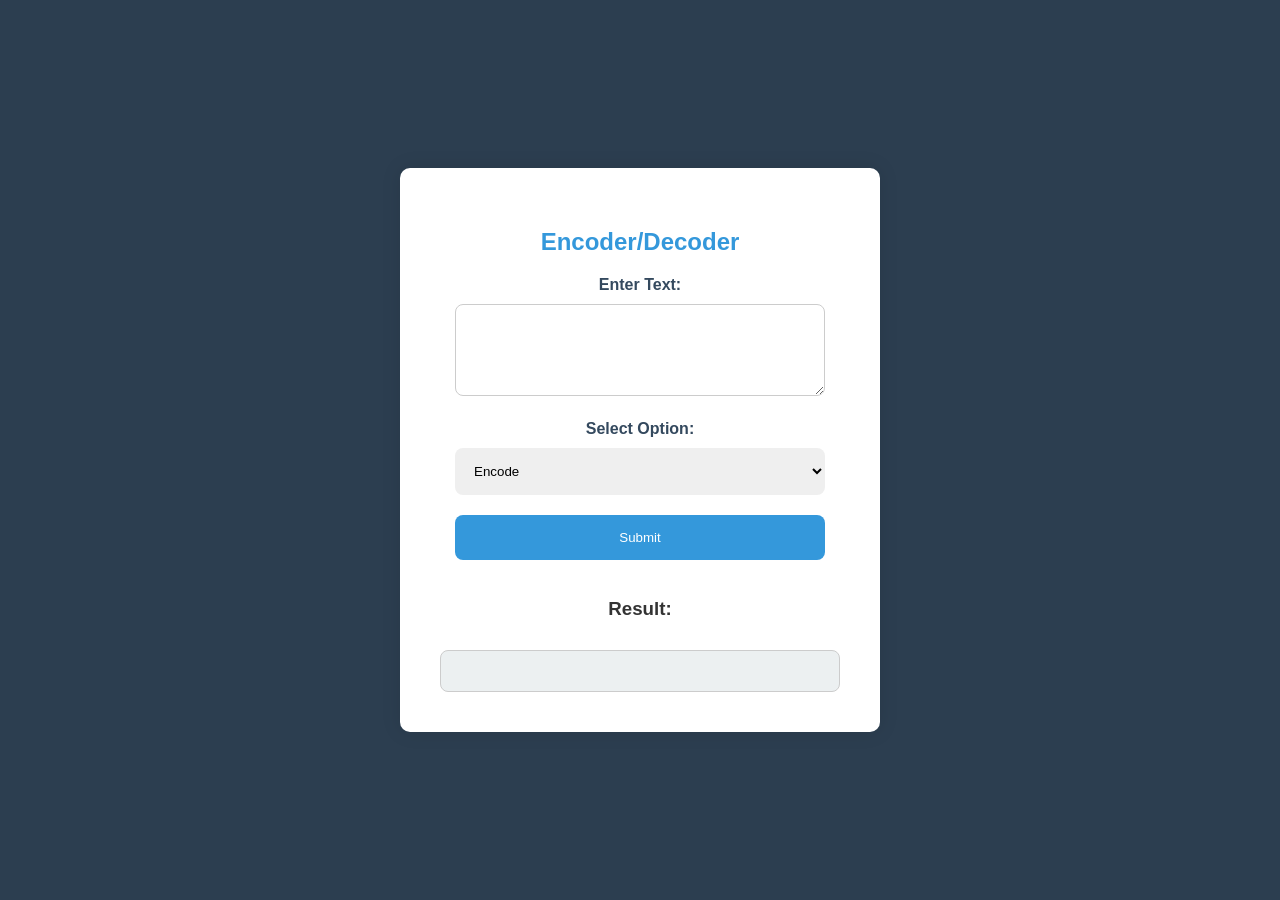
<file: index.html>
<!DOCTYPE html>
<html lang="en">
<head>
    <meta charset="UTF-8">
    <meta name="viewport" content="width=device-width, initial-scale=1.0">
    <title>Encoder/Decoder</title>
    <link rel="stylesheet" type="text/css" href="style.css" />
    <script src="script.js"></script> 
</head>
<body>
    <div class="container">
        <h2>Encoder/Decoder</h2>
        <label for="text">Enter Text:</label>
        <textarea id="text" rows="4" cols="50"></textarea><br>

        <label for="option">Select Option:</label>
        <select id="option">
            <option value="encode">Encode</option>
            <option value="decode">Decode</option>
        </select><br>

        <button onclick="processText()">Submit</button>

        <h3>Result:</h3>
        <div id="result"></div>
    </div>
</body>
</html>
</file>
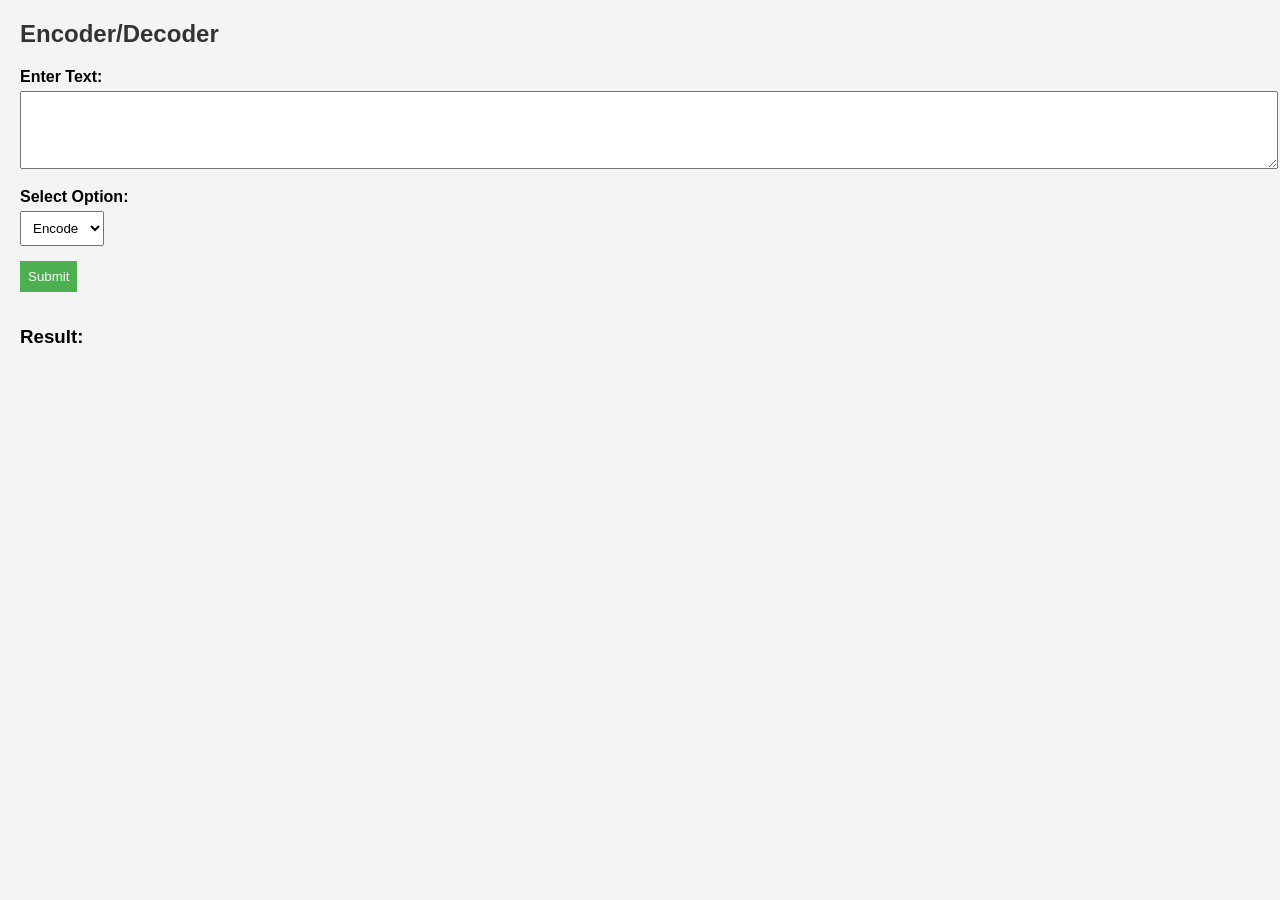
<file: webapp.html>
<!DOCTYPE html>
<html lang="en">
<head>
    <meta charset="UTF-8">
    <meta name="viewport" content="width=device-width, initial-scale=1.0">
    <title>Encoder/Decoder</title>
    <style>
      body {
    font-family: 'Arial', sans-serif;
    margin: 20px;
    background-color: #f4f4f4;
}

h2 {
    color: #333;
}

label {
    font-weight: bold;
    display: block;
    margin-bottom: 5px;
}

textarea {
    width: 100%;
    padding: 8px;
    margin-bottom: 15px;
}

select, button {
    padding: 8px;
    margin-bottom: 15px;
}

button {
    cursor: pointer;
    background-color: #4caf50;
    color: white;
    border: none;
}

button:hover {
    background-color: #45a049;
}

#result {
    margin-top: 20px;
    font-weight: bold;
    color: #333;
}

    </style>
</head>
<body>
    <h2>Encoder/Decoder</h2>

    <label for="text">Enter Text:</label>
    <textarea id="text" rows="4" cols="50"></textarea><br>

    <label for="option">Select Option:</label>
    <select id="option">
        <option value="encode">Encode</option>
        <option value="decode">Decode</option>
    </select><br>

    <button onclick="processText()">Submit</button>

    <h3>Result:</h3>
    <div id="result"></div>

    <script>
        function randi() {
            return Math.floor(Math.random() * 1000); // Adjust the range as needed
        }

        function findChar(c, change) {
            if (c >= 'a' && c <= 'z') {
                change %= 26;
                change += c.charCodeAt(0) - 97;
                change %= 26;
                return String.fromCharCode('a'.charCodeAt(0) + change);
            } else if (c >= 'A' && c <= 'Z') {
                change %= 26;
                change += c.charCodeAt(0) - 65;
                change %= 26;
                return String.fromCharCode('A'.charCodeAt(0) + change);
            } else if (c >= '0' && c <= '9') {
                change %= 10;
                change += c.charCodeAt(0) - 48;
                change %= 10;
                return String.fromCharCode('0'.charCodeAt(0) + change);
            } else {
                c = 37;
                return String.fromCharCode(c);
            }
        }

        function encode(s, resultElement) {
            let parity = 0;
            for (let i = 0; i < s.length; i++) {
                if (!((s[i] >= 'a' && s[i] <= 'z') || (s[i] >= 'A' && s[i] <= 'Z') || (s[i] >= '0' && s[i] <= '9') || s[i] === ' ')) {
                    resultElement.textContent = "Please Enter Valid String";
                    return;
                }
                parity += s.charCodeAt(i);
                parity -= 97;
            }

            let ans = "";
            parity = parity % 26;
            let c = String.fromCharCode('a'.charCodeAt(0) + parity);
            ans += c;
            let random = randi() % 5;
            if (random === 0) {
                ans += "x";
                for (let i = 0; i < s.length; i++) {
                    let ch = findChar(s[i], i + 1);
                    ans += ch;
                }
            } else if (random === 1) {
                ans += "d";
                for (let i = 0; i < s.length; i++) {
                    let ch = findChar(s[i], i + 2);
                    ans += ch;
                }
            } else if (random === 2) {
                ans += "p";
                for (let i = 0; i < s.length; i++) {
                    let ch = findChar(s[i], i + 5);
                    ans += ch;
                }
            } else if (random === 3) {
                ans += "t";
                for (let i = 0; i < s.length; i++) {
                    let ch = findChar(s[i], i + 6);
                    ans += ch;
                }
            } else if (random === 4) {
                ans += "r";
                for (let i = 0; i < s.length; i++) {
                    let ch = findChar(s[i], i + 3);
                    ans += ch;
                }
            }
            let par = s.length + 96;
            ans += String.fromCharCode(par);
            resultElement.textContent = ans;
        }

        function findOrg(c, change) {
            if (c >= 'a' && c <= 'z') {
                change %= 26;
                c = String.fromCharCode(c.charCodeAt(0) - change);
                if (c.charCodeAt(0) < 97) c = String.fromCharCode(c.charCodeAt(0) + 26);
                return c;
            } else if (c >= 'A' && c <= 'Z') {
                change %= 26;
                c = String.fromCharCode(c.charCodeAt(0) - change);
                if (c.charCodeAt(0) < 65) c = String.fromCharCode(c.charCodeAt(0) + 26);
                return c;
            } else if (c >= '0' && c <= '9') {
                change %= 10;
                c = String.fromCharCode(c.charCodeAt(0) - change);
                if (c.charCodeAt(0) < 48) c = String.fromCharCode(c.charCodeAt(0) + 10);
                return c;
            } else {
                c = ' ';
                return c;
            }
        }

        function decode(s, resultElement) {
            let par = s.charCodeAt(s.length - 1);
            let c = s[1];
            let ans = "";

            if (c === 'x') {
                for (let i = 2; i < s.length - 1; i++) {
                    let ch = findOrg(s[i], i - 1);
                    ans += ch;
                }
            } else if (c === 'd') {
                for (let i = 2; i < s.length - 1; i++) {
                    let ch = findOrg(s[i], i);
                    ans += ch;
                }
            } else if (c === 'p') {
                for (let i = 2; i < s.length - 1; i++) {
                    let ch = findOrg(s[i], i + 3);
                    ans += ch;
                }
            } else if (c === 't') {
                for (let i = 2; i < s.length - 1; i++) {
                    let ch = findOrg(s[i], i + 4);
                    ans += ch;
                }
            } else if (c === 'r') {
                for (let i = 2; i < s.length - 1; i++) {
                    let ch = findOrg(s[i], i + 1);
                    ans += ch;
                }
            }

            let parity = 0;
            for (let i = 0; i < ans.length; i++) {
                parity += ans.charCodeAt(i);
                parity -= 97;
            }
            parity = parity % 26;
            let ck = String.fromCharCode('a'.charCodeAt(0) + parity);

            if (s[0] !== ck || par !== s.length + 96 - 3) {
                resultElement.textContent = "Incorrect Input: Please Check string again";
                return;
            }

            resultElement.textContent = ans;
        }

        function processText() {
            let text = document.getElementById('text').value;
            let option = document.getElementById('option').value;
            let resultElement = document.getElementById('result');

            if (option === 'encode') {
                encode(text, resultElement);
            } else if (option === 'decode') {
                decode(text, resultElement);
            }
        }
    </script>
</body>
</html>
</file>
<file: style.css>
body {
    font-family: 'Raleway', sans-serif;
    background-color: #2c3e50;
    margin: 0;
    padding: 0;
    display: flex;
    justify-content: center;
    align-items: center;
    height: 100vh;
}

.container {
    background-color: #fff;
    padding: 40px;
    border-radius: 10px;
    box-shadow: 0 0 20px rgba(0, 0, 0, 0.1);
    width: 400px;
    text-align: center;
    color: #333;
}

h2 {
    color: #3498db;
    margin-bottom: 20px;
}

label {
    font-weight: bold;
    display: block;
    margin-bottom: 10px;
    color: #34495e; /* Darker color for labels */
}

textarea {
    width: calc(100% - 30px);
    padding: 15px;
    margin-bottom: 20px;
    border: 1px solid #ccc;
    border-radius: 8px;
    box-sizing: border-box;
    font-size: 1em;
}

select, button {
    width: calc(100% - 30px);
    padding: 15px;
    margin-bottom: 20px;
    border: none;
    border-radius: 8px;
    cursor: pointer;
}

button {
    background-color: #3498db;
    color: white;
    transition: background-color 0.3s;
}

button:hover {
    background-color: #2980b9;
}

#result {
    margin-top: 30px;
    padding: 20px;
    border: 1px solid #ccc;
    border-radius: 8px;
    background-color: #ecf0f1;
    font-size: 1.1em;
    color: #333;
    word-wrap: break-word;
}
</file>
